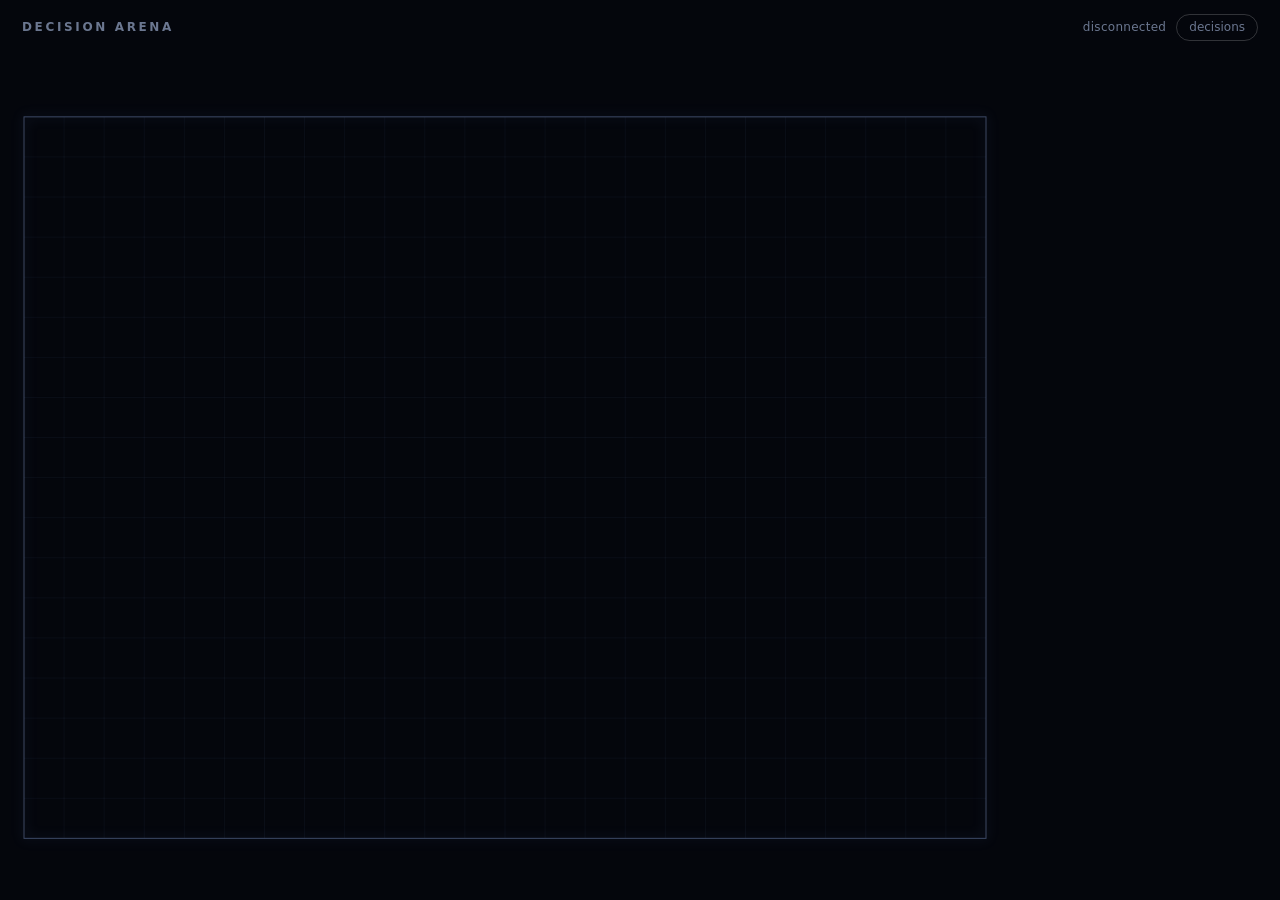
<file: src/decision_arena/static/index.html>
<!doctype html>
<html lang="en">
<head>
<meta charset="utf-8">
<meta name="viewport" content="width=device-width, initial-scale=1">
<title>Decision Arena</title>
<style>
  :root {
    --bg: #04060c;
    --ink: #e6edf7;
    --dim: #6b7790;
    --line: rgba(140, 170, 220, 0.07);
    --card: rgba(16, 22, 36, 0.86);
    --miss: #ff5d5d;
  }
  * { box-sizing: border-box; }
  html, body { margin: 0; height: 100%; background: var(--bg); color: var(--ink);
    font: 14px/1.4 ui-sans-serif, system-ui, -apple-system, "Segoe UI", sans-serif; overflow: hidden; }
  #app { display: grid; grid-template-rows: auto 1fr; height: 100%; }
  header { display: flex; align-items: center; justify-content: space-between; gap: 16px;
    padding: 14px 22px; letter-spacing: .02em; }
  .brand { font-weight: 600; letter-spacing: .22em; font-size: 12px; color: var(--dim); }
  #tally { display: flex; gap: 22px; font-variant-numeric: tabular-nums; flex-wrap: wrap; justify-content: center; }
  .who { display: flex; align-items: center; gap: 8px; }
  .dot { width: 9px; height: 9px; border-radius: 50%; box-shadow: 0 0 10px currentColor; background: currentColor; }
  .wins { font-weight: 700; font-size: 16px; }
  #meta { color: var(--dim); font-size: 12px; text-align: right; font-variant-numeric: tabular-nums; }
  main { position: relative; display: flex; min-height: 0; }
  #stage { flex: 1; position: relative; min-width: 0; }
  canvas { position: absolute; inset: 0; width: 100%; height: 100%; }
  #panel { width: 270px; padding: 0 18px 18px 0; display: flex; flex-direction: column; gap: 10px; overflow-y: auto; }
  body.bare #panel { display: none; }
  .card { background: var(--card); border: 1px solid var(--line); border-radius: 10px; padding: 12px 14px;
    font-variant-numeric: tabular-nums; }
  .card h3 { margin: 0 0 8px; font-size: 13px; display: flex; align-items: center; gap: 8px; font-weight: 600; }
  .card h3 .out { margin-left: auto; color: var(--dim); font-weight: 400; font-size: 11px; }
  .bar { display: grid; grid-template-columns: 58px 1fr 38px; align-items: center; gap: 8px; font-size: 12px;
    color: var(--dim); margin: 3px 0; }
  .bar .track { height: 6px; background: rgba(255,255,255,.06); border-radius: 3px; overflow: hidden; }
  .bar .fill { display: block; height: 100%; width: 0; border-radius: 3px; transition: width .12s ease-out; opacity: .45; }
  .bar.chosen { color: var(--ink); }
  .bar.chosen .fill { opacity: 1; }
  .bar .pct { text-align: right; }
  .stats { margin-top: 8px; font-size: 11px; color: var(--dim); display: flex; justify-content: space-between; }
  .missed { color: var(--miss); }
  #overlay { position: absolute; inset: 0; display: flex; flex-direction: column; align-items: center;
    justify-content: center; gap: 10px; pointer-events: none; text-align: center; }
  #headline { font-size: clamp(26px, 5vw, 54px); font-weight: 700; letter-spacing: .02em;
    text-shadow: 0 0 24px currentColor; opacity: 0; transition: opacity .35s; }
  #sub { color: var(--dim); font-size: 14px; opacity: 0; transition: opacity .35s; }
  .show { opacity: 1 !important; }
  button { pointer-events: auto; background: none; color: var(--ink); border: 1px solid rgba(255,255,255,.18);
    border-radius: 999px; padding: 8px 18px; font: inherit; cursor: pointer; }
  button:hover { border-color: rgba(255,255,255,.4); }
  #toggle { padding: 4px 12px; font-size: 12px; color: var(--dim); margin-left: 10px; }
</style>
</head>
<body>
<div id="app">
  <header>
    <div class="brand">DECISION ARENA</div>
    <div id="tally"></div>
    <div id="meta"><span id="status">connecting…</span><button id="toggle" title="Show or hide decisions (D)">decisions</button></div>
  </header>
  <main>
    <div id="stage">
      <canvas id="board"></canvas>
      <div id="overlay">
        <div id="headline"></div>
        <div id="sub"></div>
        <button id="start" hidden>Start · Space</button>
      </div>
    </div>
    <aside id="panel"></aside>
  </main>
</div>
<script>
const COLORS = ["#22d3ee", "#f472b6", "#facc15", "#a3e635"];
const ARROWS = { left: "←", straight: "↑", right: "→" };
const canvas = document.getElementById("board");
const ctx = canvas.getContext("2d");
const $ = (id) => document.getElementById(id);

let names = [], size = [24, 18], prev = null, cur = null, arrived = 0, running = false;
let sparks = [], rings = [], flash = 0, cell = 10, origin = [0, 0];

const socket = new WebSocket(`ws://${location.host}/ws`);
socket.onmessage = (event) => receive(JSON.parse(event.data));
socket.onclose = () => { $("status").textContent = "disconnected"; };

function start() {
  if (running || socket.readyState !== WebSocket.OPEN) return;
  running = true; prev = cur = null;
  hide(); $("start").hidden = true;
  socket.send(JSON.stringify({ type: "start" }));
}
$("start").onclick = start;
$("toggle").onclick = () => document.body.classList.toggle("bare");
addEventListener("keydown", (e) => {
  if (e.code === "Space") { e.preventDefault(); start(); }
  if (e.key === "d" || e.key === "D") document.body.classList.toggle("bare");
});

function receive(m) {
  if (m.type === "hello") {
    names = m.players; size = [m.width, m.height]; tally(names.map((name) => ({ name, wins: 0 })));
    $("status").textContent = "ready";
    say("Decision Arena", names.join("  vs  "), "#e6edf7");
    $("start").hidden = false;
  } else if (m.type === "frame") {
    if (m.tick === 0 || !running) { hide(); running = true; $("start").hidden = true; }
    prev = cur && cur.game === m.game ? cur : null;
    cur = m; arrived = performance.now();
    for (const i of m.crashed) crash(i);
    tally(m.players); panel(m);
    $("status").textContent = `Game ${m.game} of ${m.games} · ${m.clock ? m.tickMs + " ms clock" : "no clock"}`;
    if (m.over) {
      const w = m.winner;
      say(w === null ? "Draw" : `${m.players[w].name} wins`, "", w === null ? "#e6edf7" : COLORS[w]);
    }
  } else if (m.type === "series") {
    running = false;
    const ranked = m.players.map((p, i) => ({ ...p, i })).sort((a, b) => b.wins - a.wins);
    const top = ranked[0], tie = ranked[1] && ranked[1].wins === top.wins;
    const score = m.players.map((p) => p.wins).join("–");
    say(tie ? "Series drawn" : `${top.name} takes the series`, score, tie ? "#e6edf7" : COLORS[top.i]);
    $("start").textContent = "Play again · Space"; $("start").hidden = false;
  }
}

function say(head, sub, color) {
  $("headline").textContent = head; $("headline").style.color = color;
  $("sub").textContent = sub;
  $("headline").classList.add("show"); $("sub").classList.toggle("show", !!sub);
}
function hide() { $("headline").classList.remove("show"); $("sub").classList.remove("show"); }

function tally(players) {
  $("tally").replaceChildren(...players.map((p, i) => {
    const el = document.createElement("div"); el.className = "who"; el.style.color = COLORS[i];
    el.innerHTML = `<span class="dot"></span><span></span><span class="wins"></span>`;
    el.children[1].textContent = p.name; el.children[1].style.color = "var(--ink)";
    el.children[2].textContent = p.wins;
    return el;
  }));
}

function panel(m) {
  $("panel").replaceChildren(...m.players.map((p, i) => {
    const d = m.decisions[i], alive = m.cycles[i].alive;
    const card = document.createElement("div"); card.className = "card";
    const h = document.createElement("h3");
    h.innerHTML = `<span class="dot" style="color:${COLORS[i]}"></span><span></span><span class="out"></span>`;
    h.children[1].textContent = p.name;
    h.children[2].textContent = alive ? (d && d.missed ? "missed · straight" : "") : "out";
    if (d && d.missed) h.children[2].className = "out missed";
    card.append(h);
    for (const move of ["left", "straight", "right"]) {
      const prob = d && d.probabilities ? d.probabilities[move] ?? 0 : 0;
      const row = document.createElement("div");
      row.className = "bar" + (d && !d.missed && d.move === move ? " chosen" : "");
      row.innerHTML = `<span>${ARROWS[move]} ${move}</span><span class="track"><span class="fill"></span></span><span class="pct"></span>`;
      row.querySelector(".fill").style.width = `${Math.round(prob * 100)}%`;
      row.querySelector(".fill").style.background = COLORS[i];
      row.querySelector(".pct").textContent = d && d.probabilities ? `${Math.round(prob * 100)}%` : "";
      card.append(row);
    }
    const stats = document.createElement("div"); stats.className = "stats";
    const last = d && d.latencyMs != null ? `${d.latencyMs} ms` : "—";
    const median = p.medianMs != null ? `${p.medianMs} ms` : "—";
    stats.innerHTML = `<span></span><span></span>`;
    stats.children[0].textContent = `last ${last} · median ${median}`;
    stats.children[1].textContent = `missed ${p.missed}/${p.asked}`;
    if (p.missed) stats.children[1].className = "missed";
    card.append(stats);
    return card;
  }));
}

function crash(i) {
  // Kept in grid cells, so the effect stays on the board through a resize.
  const c = cur.cycles[i], [x, y] = c.trail[c.trail.length - 1];
  rings.push({ x, y, t: performance.now(), color: COLORS[i] });
  for (let k = 0; k < 28; k++) {
    const a = Math.random() * Math.PI * 2, v = (0.6 + Math.random() * 1.8) / 16;
    sparks.push({ x, y, vx: Math.cos(a) * v, vy: Math.sin(a) * v, t: performance.now(), color: COLORS[i] });
  }
  flash = 1;
}

function center(x, y) { return [origin[0] + (x + 0.5) * cell, origin[1] + (y + 0.5) * cell]; }

function resize() {
  const r = canvas.getBoundingClientRect(), dpr = devicePixelRatio || 1;
  canvas.width = r.width * dpr; canvas.height = r.height * dpr;
  ctx.setTransform(dpr, 0, 0, dpr, 0, 0);
}
addEventListener("resize", resize);

function draw(now) {
  const r = canvas.getBoundingClientRect();
  if (canvas.width !== Math.round(r.width * (devicePixelRatio || 1))) resize();
  ctx.clearRect(0, 0, r.width, r.height);
  const f = cur, [w, h] = f ? [f.width, f.height] : size, pad = 24;
  cell = Math.max(4, Math.min((r.width - pad * 2) / w, (r.height - pad * 2) / h));
  origin = [(r.width - cell * w) / 2, (r.height - cell * h) / 2];

  // Arena floor and border
  ctx.strokeStyle = "rgba(140,170,220,0.05)"; ctx.lineWidth = 1; ctx.beginPath();
  for (let x = 1; x < w; x++) { ctx.moveTo(origin[0] + x * cell, origin[1]); ctx.lineTo(origin[0] + x * cell, origin[1] + h * cell); }
  for (let y = 1; y < h; y++) { ctx.moveTo(origin[0], origin[1] + y * cell); ctx.lineTo(origin[0] + w * cell, origin[1] + y * cell); }
  ctx.stroke();
  ctx.save(); ctx.strokeStyle = "rgba(160,190,255,0.35)"; ctx.shadowColor = "#7aa2ff"; ctx.shadowBlur = 12;
  ctx.strokeRect(origin[0], origin[1], w * cell, h * cell); ctx.restore();

  if (f) {
    const p = Math.min(1, (now - arrived) / f.tickMs);
    f.cycles.forEach((c, i) => trail(c, prev && prev.cycles[i], i, p));
  }

  // Crash: an expanding ring, sparks and a short flash
  rings = rings.filter((g) => now - g.t < 700);
  for (const g of rings) {
    const k = (now - g.t) / 700, [gx, gy] = center(g.x, g.y);
    ctx.save(); ctx.globalAlpha = 1 - k; ctx.strokeStyle = "#fff"; ctx.shadowColor = g.color; ctx.shadowBlur = 20;
    ctx.lineWidth = 2; ctx.beginPath(); ctx.arc(gx, gy, cell * (0.5 + k * 4), 0, Math.PI * 2); ctx.stroke(); ctx.restore();
  }
  sparks = sparks.filter((s) => now - s.t < 650);
  for (const s of sparks) {
    const k = (now - s.t) / 650, d = (now - s.t) / 16, [sx, sy] = center(s.x, s.y);
    ctx.save(); ctx.globalAlpha = 1 - k; ctx.fillStyle = k < 0.2 ? "#fff" : s.color; ctx.shadowColor = s.color; ctx.shadowBlur = 8;
    const z = Math.max(3, cell * 0.14);
    ctx.fillRect(sx + s.vx * d * cell - z / 2, sy + s.vy * d * cell - z / 2, z, z); ctx.restore();
  }
  if (flash > 0.01) { ctx.fillStyle = `rgba(255,255,255,${flash * 0.12})`; ctx.fillRect(0, 0, r.width, r.height); flash *= 0.85; }
  requestAnimationFrame(draw);
}

function trail(c, before, i, p) {
  const pts = c.trail.map(([x, y]) => center(x, y));
  // The newest cell grows in over the tick, so motion is continuous between frames.
  const moved = before && pts.length > before.trail.length;
  if (moved && pts.length > 1) {
    const [ax, ay] = pts[pts.length - 2], [bx, by] = pts[pts.length - 1];
    pts[pts.length - 1] = [ax + (bx - ax) * p, ay + (by - ay) * p];
  }
  const color = COLORS[i];
  ctx.save(); ctx.lineCap = "round"; ctx.lineJoin = "round";
  ctx.globalAlpha = c.alive ? 1 : 0.28;
  path(pts); ctx.strokeStyle = color; ctx.lineWidth = cell * 0.55; ctx.shadowColor = color; ctx.shadowBlur = cell * 1.2;
  ctx.globalAlpha *= 0.35; ctx.stroke();
  ctx.globalAlpha = c.alive ? 1 : 0.28; ctx.shadowBlur = cell * 0.5; ctx.lineWidth = cell * 0.22; ctx.stroke();
  if (c.alive) {
    const [hx, hy] = pts[pts.length - 1];
    ctx.fillStyle = "#fff"; ctx.shadowColor = color; ctx.shadowBlur = cell * 1.6;
    ctx.beginPath(); ctx.arc(hx, hy, cell * 0.28, 0, Math.PI * 2); ctx.fill();
  }
  ctx.restore();
}

function path(pts) {
  ctx.beginPath(); ctx.moveTo(pts[0][0], pts[0][1]);
  if (pts.length === 1) ctx.lineTo(pts[0][0] + 0.01, pts[0][1]);
  for (let k = 1; k < pts.length; k++) ctx.lineTo(pts[k][0], pts[k][1]);
}

resize(); requestAnimationFrame(draw);
</script>
</body>
</html>
</file>
